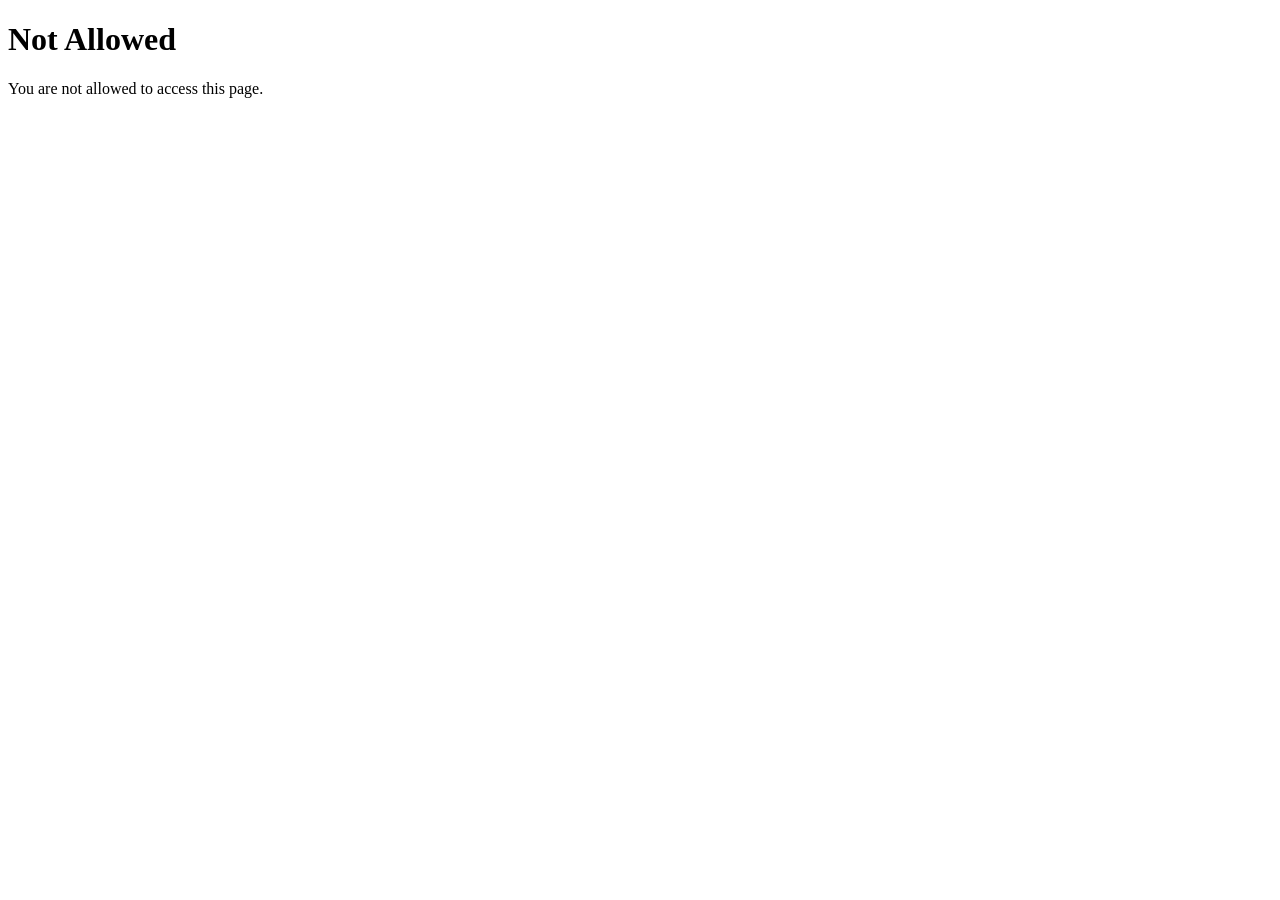
<file: assets/index.html>
<!DOCTYPE html>
<html lang="en">
<head>
    <meta charset="UTF-8">
    <meta name="viewport" content="width=device-width, initial-scale=1.0">
    <title>Not Allowed</title>
    <meta name="keywords" content="Not Allowed">
    <meta name="description" content="Not Allowed">
</head>
<body>
    <h1>Not Allowed</h1>
    <p>You are not allowed to access this page.</p>
</body>
</html>
</file>
